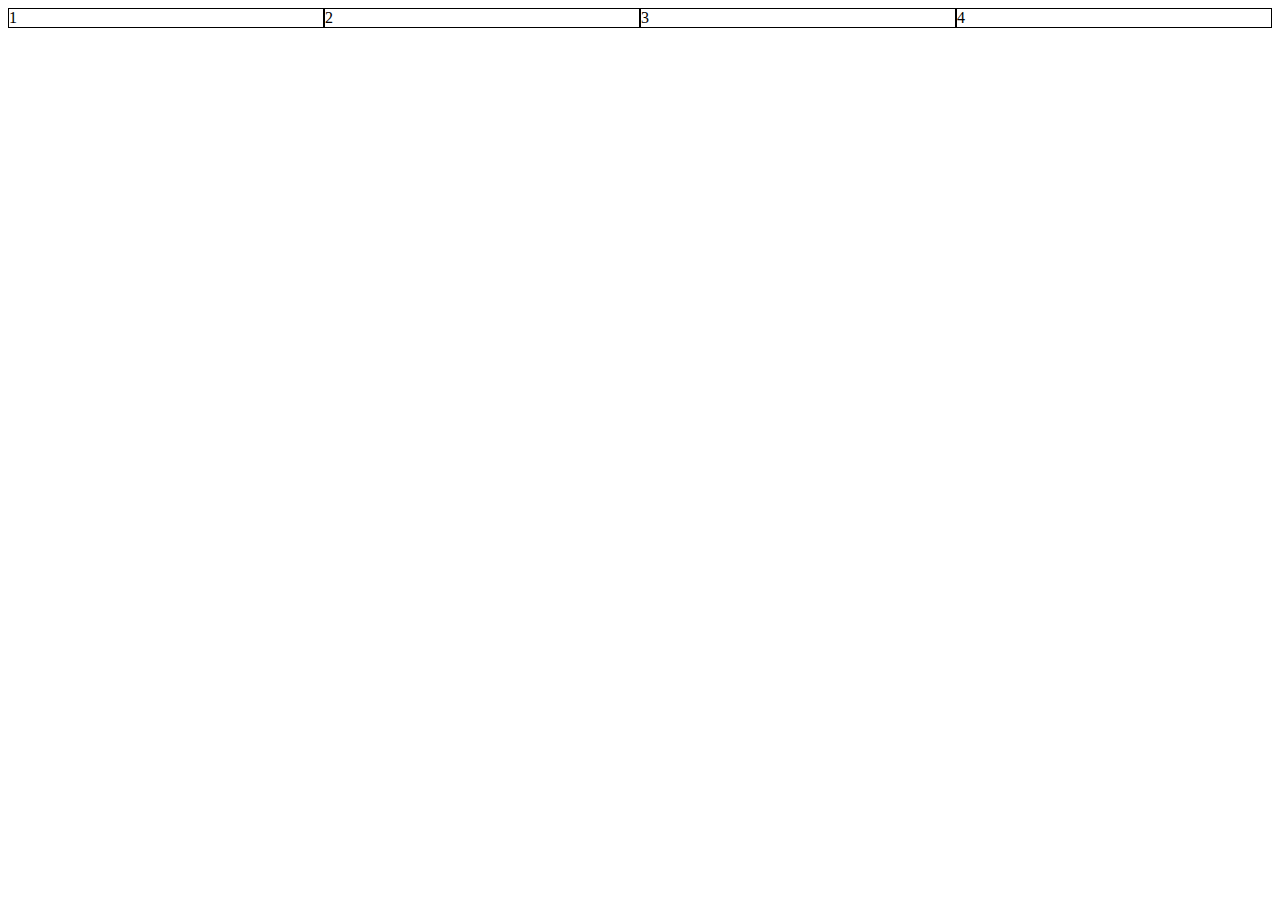
<file: problem1/index.html>
<!DOCTYPE html>
<html>
    <head>
        <link rel="stylesheet" type="text/css" href="assets/style.css">
    </head>
    
    <body>
        <div class="container">
            <div class="cell">1</div>
            <div class="cell">2</div>
            <div class="cell">3</div>
            <div class="cell">4</div>
        </div>
    </body>
</html>
</file>
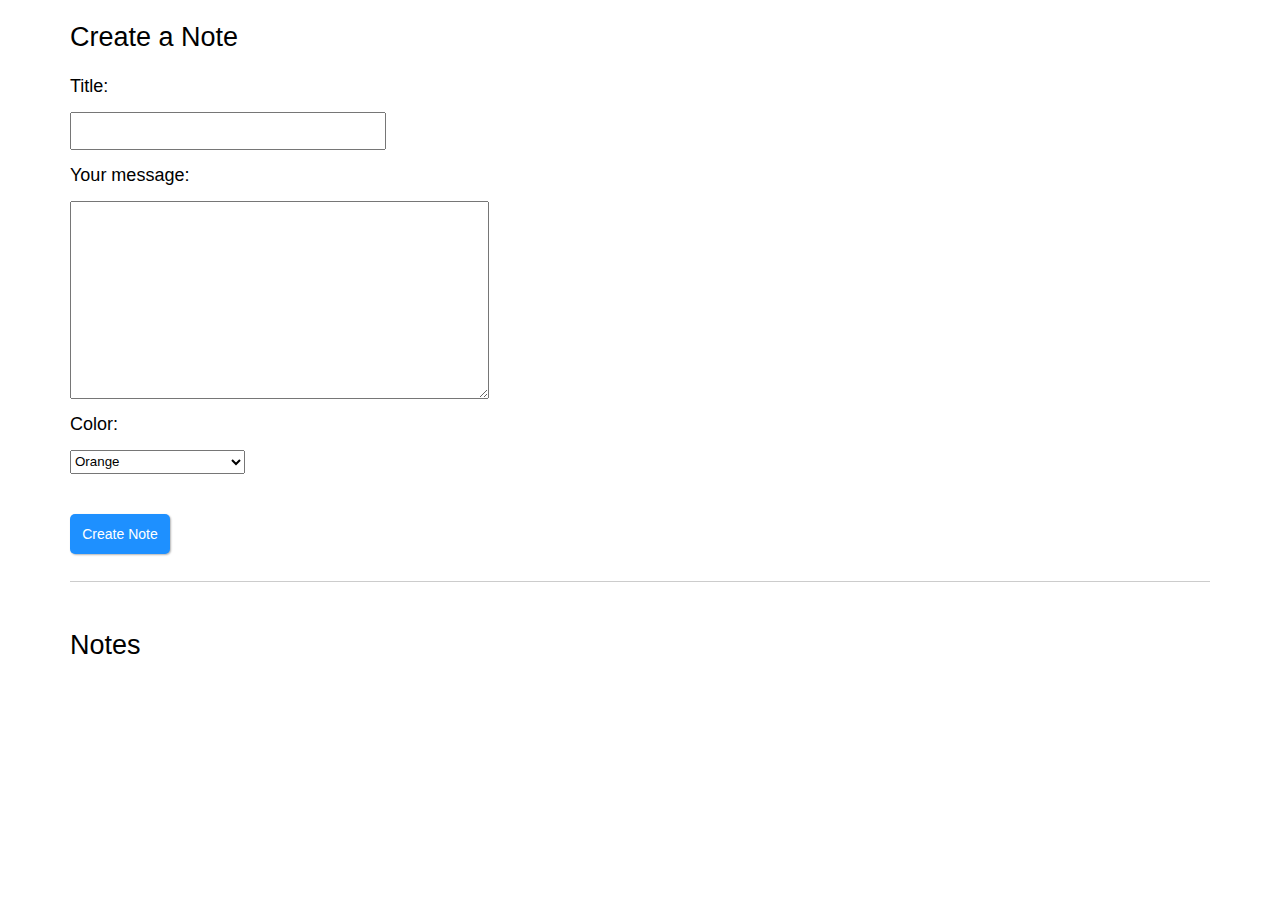
<file: problem2/index.html>
<!DOCTYPE html>
<html>
	<head>
		<link rel="stylesheet" href="style.css">
		
	</head>
	<body>
		<div id="wrapper">
		  <div id="note-editor">
			<h2 id="note-editor-title">Create a Note</h2>
			<label>Title:</label>
			<input type="text" id="title" name="title" />
			<label>Your message:</label>
			<textarea rows="10" cols="42" id="message" name="message"></textarea>
			<label>Color:</label>
			<select id="color" name="color">
			  <option value="orange" selected>Orange</option>
			  <option value="blue">Blue</option>
			  <option value="pink">Pink</option>
			</select>
			<div id="button">
			  <button id="add-btn">Create Note</button>
			  <div id="error"></div>
			</div>
		  </div>
	  
		  <div id="notes-section">
			<h2>Notes</h2>
			<ul id="notes"></ul>
			<script src="myscript.js"></script>
		  </div>
		</div>
	  </body>
</html>
</file>
<file: problem1/assets/style.css>
.container {
  display: flex;
  flex-wrap: wrap;
}

.cell {
  flex-grow: 0.25;
  border: 1px solid;
}

@media (max-width: 720px) {
	.cell {
		width: calc(50% - 2px)
	}
}

@media (max-width: 360px) {
	.cell {
		width: calc(50% - 2px)
	}
}
</file>
<file: problem2/style.css>
body {
  margin: 0;
  padding: 0;
  font-size: 18px;
}

* {
  font-family: 'Roboto', sans-serif;
  font-weight: 300;
}

#wrapper {
  width: 100%;
  max-width: 1140px;
  margin: 0 auto;
  padding: 0 20px;
}

#note-editor {
  padding-bottom: 12px;
  margin-bottom: 48px;
  border-bottom: 1px solid rgba(0,0,0,0.2);
  opacity: 1;
  transition: all 0.25s ease-out;
}

#note-editor.hide {
  opacity: 0;
}

label {
  display: block;
  width: 100%;
  margin-bottom: 15px;
}

input {
  font-size: 16px;
  display: block;
  width: 300px;  
  margin-bottom: 15px;
  padding: 8px 6px;
}

input.is-empty {
  border: 2px solid tomato;
}

textarea {
  font-size: 16px;
  display: block;
  margin-bottom: 15px;
  padding: 8px 6px;
}

textarea.is-empty {
  border: 1px solid tomato;
}

#button {
  position: relative;
}

#error {
  color: tomato;
  position: absolute;
  top: 12px;
  left: 150px;
  line-height: 16px;
}

select {
  display: block;
  margin-bottom: 15px;
  width: 175px;
  padding: 0;
  height: 24px;
}

button {
  position: relative;
  display: block;
  width: 100px;
  margin-top: 40px;
  padding: 12px 8px;
  border-radius: 5px;
  margin-bottom: 15px;
  outline: none;
  border:0;
  box-shadow: 1px 1px 2px rgba(0,0,0,0.3);
  background: dodgerblue;
  color: white;
  font-size: 14px;
}

button:active {
  box-shadow: 0px 0px 1px rgba(0,0,0,0.1);
  top: 1px;
  left: 1px;
}

ul {
  padding-left: 0;
}

#notes-section {
  opacity: 1;
  visibility: visible;
  transition: all 0.25s ease-out;
}

#notes-section.hide {
  opacity: 0;
  visibility: hidden;
}

#notes li {
  position: relative;
  list-style-type: none;
  display: block;
  float: left;
  width: 340px;
  height: 250px;
  padding: 8px 12px;
  border-radius: 5px;
  margin: 0 5px 12px;
}

#notes li.orange {
  background: #f77f00;
}

#notes li.blue {
  background: #00f4f7;
}

#notes li.pink {
  background: #f70078;
}

footer {
  position: absolute;
  bottom: 0;
  width: 100%;
  height: 24px;
  left: 0;
  background: rgba(255,255, 255, 0.4);
  padding: 5px 0;
}

.edit {
  position: absolute;
  height: 24px;
  left: 12px;
  line-height: 24px;
  cursor: pointer;
}

.delete {
  float: right;
  position: absolute;
  top: 5px;
  right: 5px;
  cursor: pointer;
}

i:before {
  font-size: 18px;
}

.note-title {
  font-size: 1.5em;
  font-weight: bold;
  display: block;
  width: 100%;

}

.note-message {
  display: block;
  width: 100%;
}
</file>
